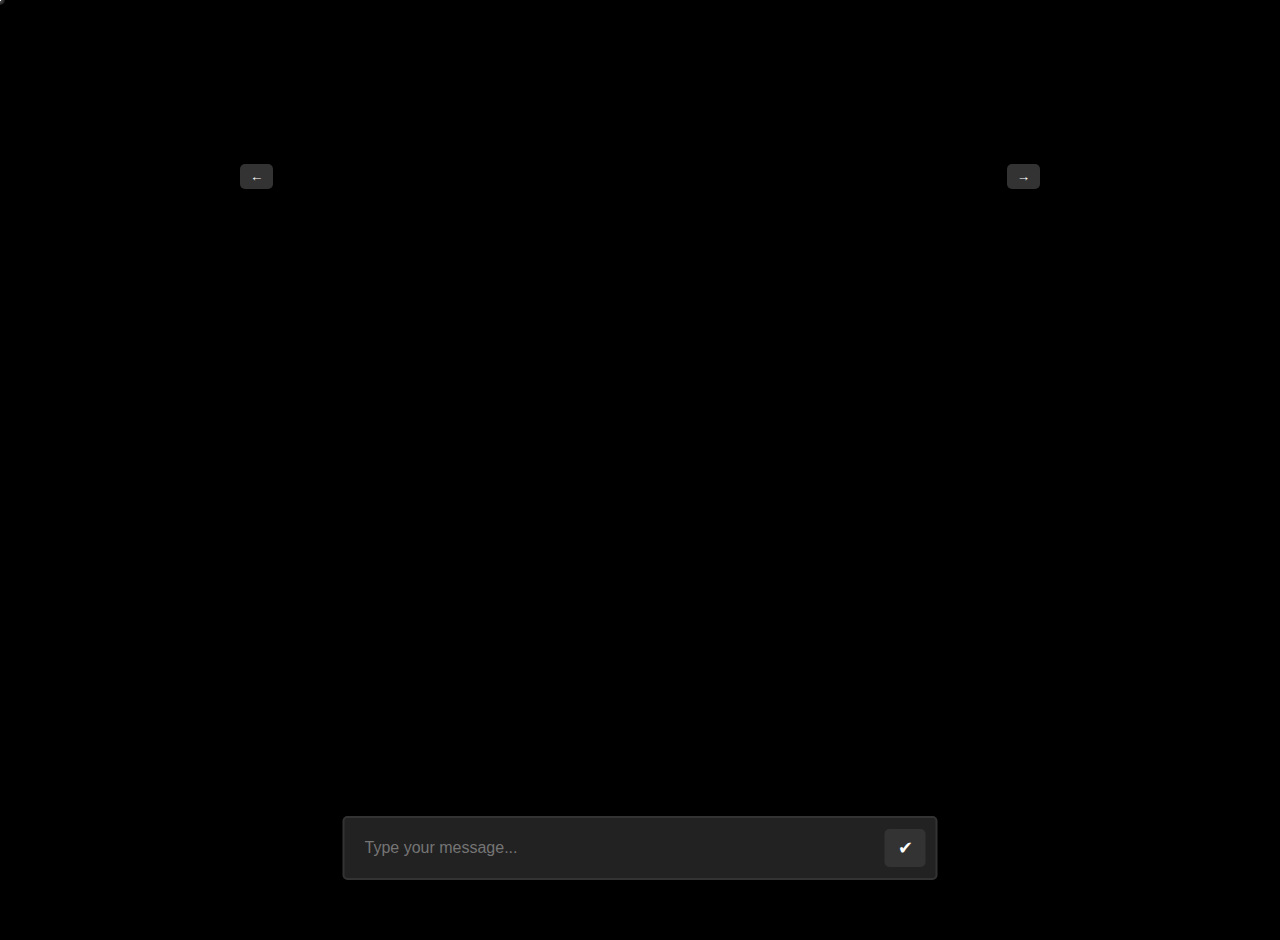
<file: study.html>
<!DOCTYPE html>
<html lang="en">

<head>

    <meta charset="UTF-8">
    <meta name="viewport" content="width=device-width, initial-scale=1.0">

    <title>Study</title>

    <link rel="stylesheet" type="text/css" href="CSS/bubble.css">
    <link rel="stylesheet" type="text/css" href="CSS/study.css">

</head>

<body>

<div class="container">

    <div class="dialog-box hidden">
        <p class="user-message">User message goes here.</p>
        <p class="assistant-message">Assistant message goes here.</p>
    </div>

    <div class="input-button">
        <button id="prevButton" onclick="showPrevPage()">←</button>
        <button id="nextButton" onclick="showNextPage()">→</button>
    </div>

    <div class="input-container">
        <input type="text" id="userInput" placeholder="Type your message...">
        <button id="sendButton" onclick="sendMessage()">✔</button>
    </div>

</div>


<script src="JS/study.js"></script>
<script src="JS/bubble.js"></script>



</body>

</html>
</file>
<file: CSS/bubble.css>
body {
    height: 100vh;
    margin: 0;
    background: black;
    overflow: hidden;
    position: relative;
}

.bubble {
    position: absolute;
    width: 10px;
    height: 10px;
    border-radius: 50%;
    background: radial-gradient(circle, rgba(255, 255, 255, 1) 20%, rgba(255, 255, 255, 0.3) 10%, transparent 100%);
    pointer-events: none;
    opacity: 0;
    transition: transform 2s ease-out, opacity 2s ease-out;
}

.halo {
    position: absolute;
    width: 50px;
    height: 50px;
    border-radius: 50%;
    background: radial-gradient(circle, rgba(255, 255, 255, 0.9) 20%, rgba(173, 216, 230, 0.3) 60%, transparent 80%);
    pointer-events: none;
    opacity: 0;
    transition: transform 0.5s ease-out, opacity 1s;
    transform: scale(0);
}
</file>
<file: CSS/study.css>
body {
    background-color: #000;
    color: #fff;
    font-family: Arial, sans-serif;
    padding: 20px;
    margin: 0;
}

.container {
    max-width: 800px;
    margin: 0 auto;
    position: relative; /* 相对定位，为了固定输入框的位置 */
}

.dialog-box {
    background-color: #333;
    padding: 20px;
    margin-bottom: 20px;
    border-radius: 5px;
    opacity: 1;
    transition: opacity 0.3s ease-in-out;
}

.user-message {
    color: #00ff00;
}

.assistant-message {
    color: #ff00ff;
}

.hidden {
    opacity: 0;
}

.input-button {
    display: flex;
    justify-content: space-between; /* 将按钮分开 */
    margin-bottom: 10px; /* 增加下外边距 */
}

.input-container {
    display: flex;
    align-items: center; /* 垂直居中 */
    position: fixed; /* 固定定位，保持在页面底部 */
    bottom: 20px; /* 距离底部的距离 */
    left: 50%; /* 水平居中 */
    transform: translateX(-50%); /* 水平居中 */
    border: 2px solid #333;
    border-radius: 5px;
    padding: 10px; /* 修改内边距 */
    background-color: #222;
}

#userInput {
    flex: 1; /* 让输入框占据剩余空间 */
    border: none;
    background-color: #222;
    color: #fff;
    font-size: 16px;
    padding: 10px; /* 增加内边距 */
    margin-right: 10px; /* 增加右外边距 */
    width: 500px; /* 设置宽度 */
    height: 20px; /* 设置高度 */
}

#sendButton {
    background-color: #333;
    color: #fff;
    border: none;
    border-radius: 5px;
    padding: 8px 13px; /* 增大按钮的内边距 */
    cursor: pointer;
    font-size: 18px; /* 调整字号 */
}

.user-message,
.assistant-message {
    opacity: 0; /* 初始状态为隐藏 */
    transition: opacity 0.3s; /* 添加渐变动画 */
}

#prevButton,
#nextButton {
    background-color: #333; /* 暗色背景 */
    color: #fff; /* 白色文字 */
    border: none;
    border-radius: 5px;
    padding: 5px 10px;
    cursor: pointer;
    transition: background-color 0.3s, color 0.3s; /* 按钮颜色变化的过渡效果 */
}

#prevButton:hover,
#nextButton:hover {
    background-color: #555; /* 悬停时稍微变亮一点 */
}
</file>
